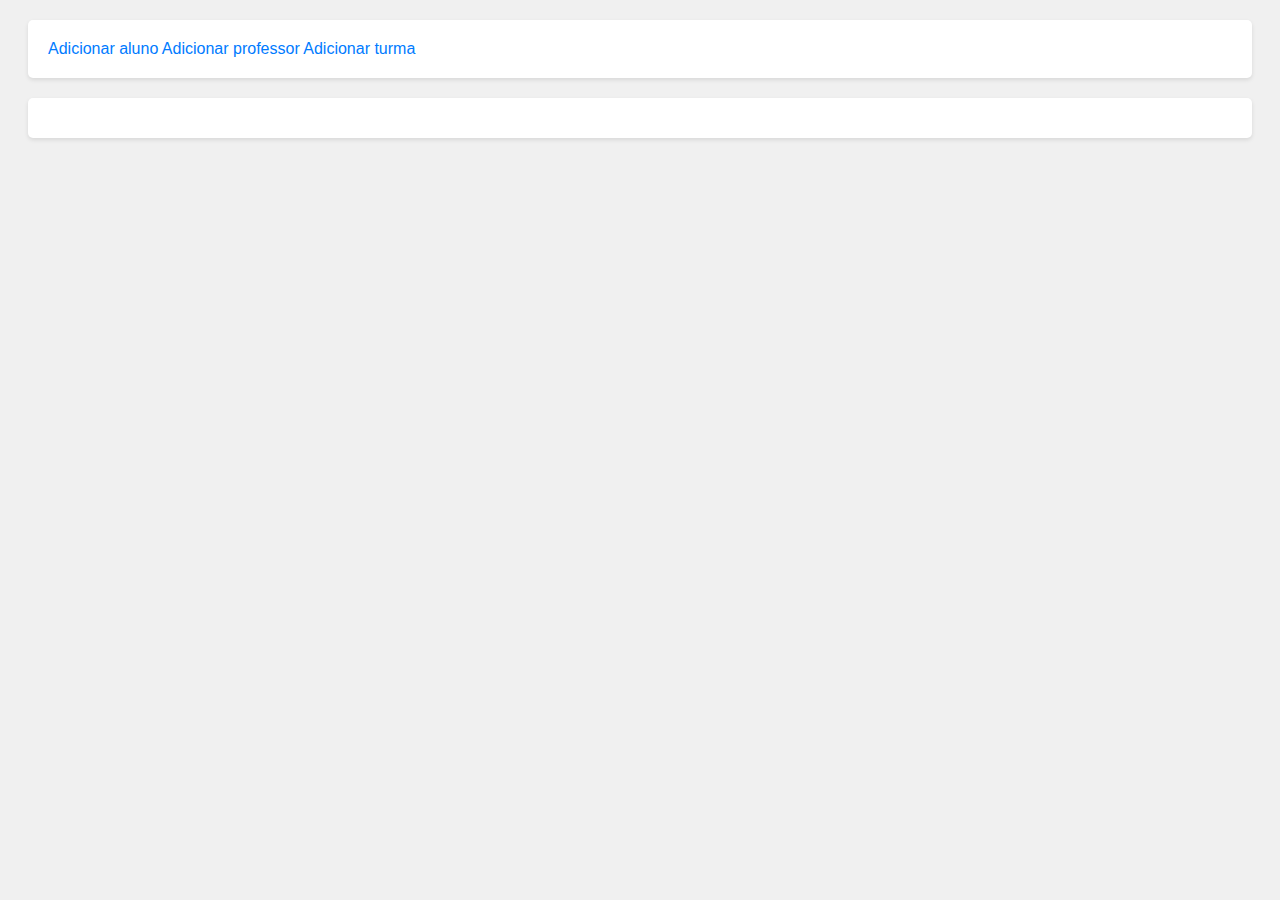
<file: trabalho dw2/index.html>
<!DOCTYPE html>
<html lang="pt-br">
<head>
    <meta charset="UTF-8">
    <meta name="viewport" content="width=device-width, initial-scale=1.0">
    <title>Gestão Escolar</title>
    <link rel="stylesheet" href="style.css">
</head>
<body>
    <div class="menu">
        <a href="pages/aluno.html">Adicionar aluno</a>
        <a href="pages/professor.html">Adicionar professor</a>
        <a href="pages/turma.html">Adicionar turma</a>
    </div>

    <div>

    </div>
</body>
</html>
</file>
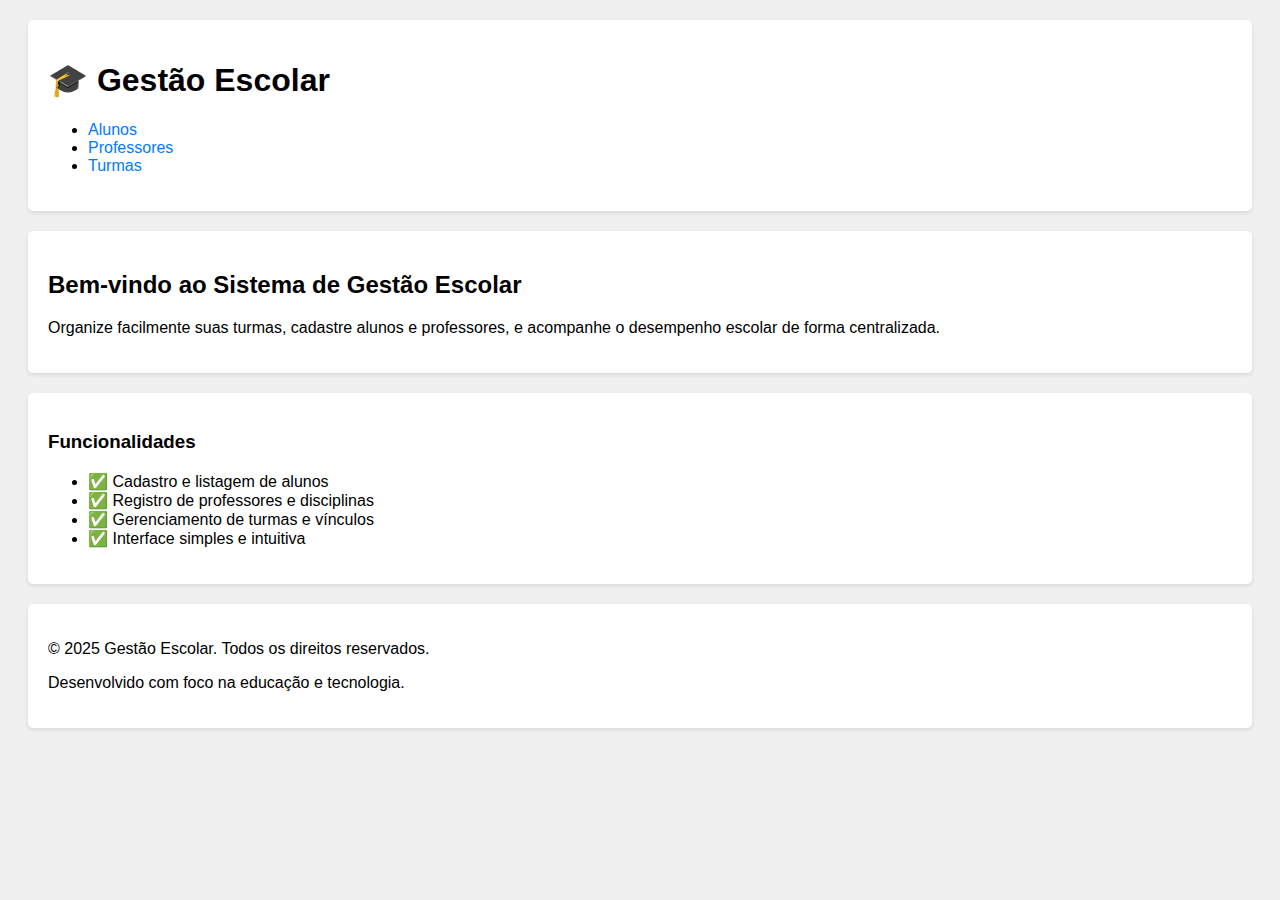
<file: trabalho dw2/pages/index.html>
<!DOCTYPE html>
<html lang="pt-BR">
<head>
  <meta charset="UTF-8" />
  <meta name="viewport" content="width=device-width, initial-scale=1.0" />
  <meta name="description" content="Sistema de Gestão Escolar para administração de alunos, professores e turmas." />
  <title>Gestão Escolar</title>
  <link rel="stylesheet" href="../css/style.css" />
</head>
<body>
  <header class="site-header">
    <div class="container">
      <h1 class="logo">🎓 Gestão Escolar</h1>
      <nav class="menu" aria-label="Menu principal">
        <ul class="menu-list">
          <li><a href="aluno.html">Alunos</a></li>
          <li><a href="professor.html">Professores</a></li>
          <li><a href="turma.html">Turmas</a></li>
        </ul>
      </nav>
    </div>
  </header>

  <main class="main-content">
    <section class="hero">
      <div class="container">
        <h2>Bem-vindo ao Sistema de Gestão Escolar</h2>
        <p>Organize facilmente suas turmas, cadastre alunos e professores, e acompanhe o desempenho escolar de forma centralizada.</p>
      </div>
    </section>

    <section class="features">
      <div class="container">
        <h3>Funcionalidades</h3>
        <ul class="features-list">
          <li>✅ Cadastro e listagem de alunos</li>
          <li>✅ Registro de professores e disciplinas</li>
          <li>✅ Gerenciamento de turmas e vínculos</li>
          <li>✅ Interface simples e intuitiva</li>
        </ul>
      </div>
    </section>
  </main>

  <footer class="site-footer">
    <div class="container">
      <p>&copy; 2025 Gestão Escolar. Todos os direitos reservados.</p>
      <p>Desenvolvido com foco na educação e tecnologia.</p>
    </div>
  </footer>
</body>
</html>
</file>
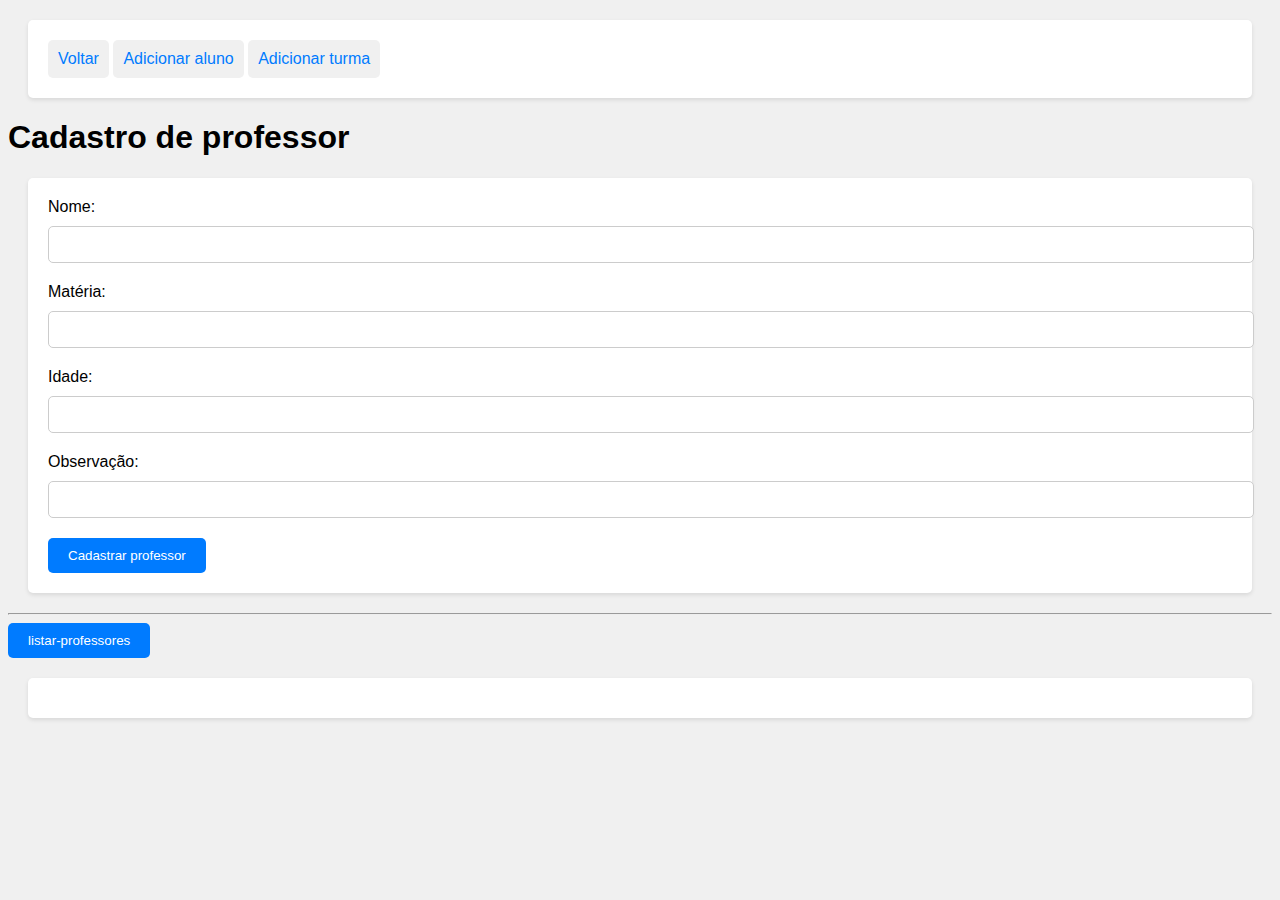
<file: trabalho dw2/pages/professor.html>
<!DOCTYPE html>
<html lang="pt-br">
<head>
    <meta charset="UTF-8">
    <meta name="viewport" content="width=device-width, initial-scale=1.0">
    <title>Document</title>
    <link rel="stylesheet" href="../css/professor.css">
</head>
<body>
    <div class="menu">
        <a href="../index.html">Voltar</a>
        <a href="aluno.html">Adicionar aluno</a>
        <a href="turma.html">Adicionar turma</a>
    </div>
    <h1>Cadastro de professor</h1>
    <form id="formProfessor">
        <label for="nome">Nome:</label>
        <input type="text" id="nome" name="nome" required>

        <label for="materia">Matéria:</label>
        <input type="text" id="materia" name="materia" required>

        <label for="idade">Idade:</label>
        <input type="number" id="idade" name="idade" required>

        <label for="observacao">Observação:</label>
        <input type="text" id="observacao" name="observacao" required>

        <button type="submit">Cadastrar professor</button>
    </form>

    <hr>

    <button id="listar-professores">listar-professores</button>
    <div id="professores-lista">

    </div>

    <div id="edit-popup" style="display: none;">
        <h2>Editar Professores</h2>
        <form id="update-form">
            <input type="hidden" id="professor-id"><br>
            <label>nome: <input type="text" id="update-nome" required></label><br>
            <label>materia: <input type="text" id="update-materia" required></label><br>
            <label>Idade: <input type="number" id="update-idade" required></label><br>
            <label>observacao: <input type="text" id="update-observacao" required></label><br>
        </form>
    </div>
    <script src="../js/professores.js/professor.js"></script>
</body>
</html>
</file>
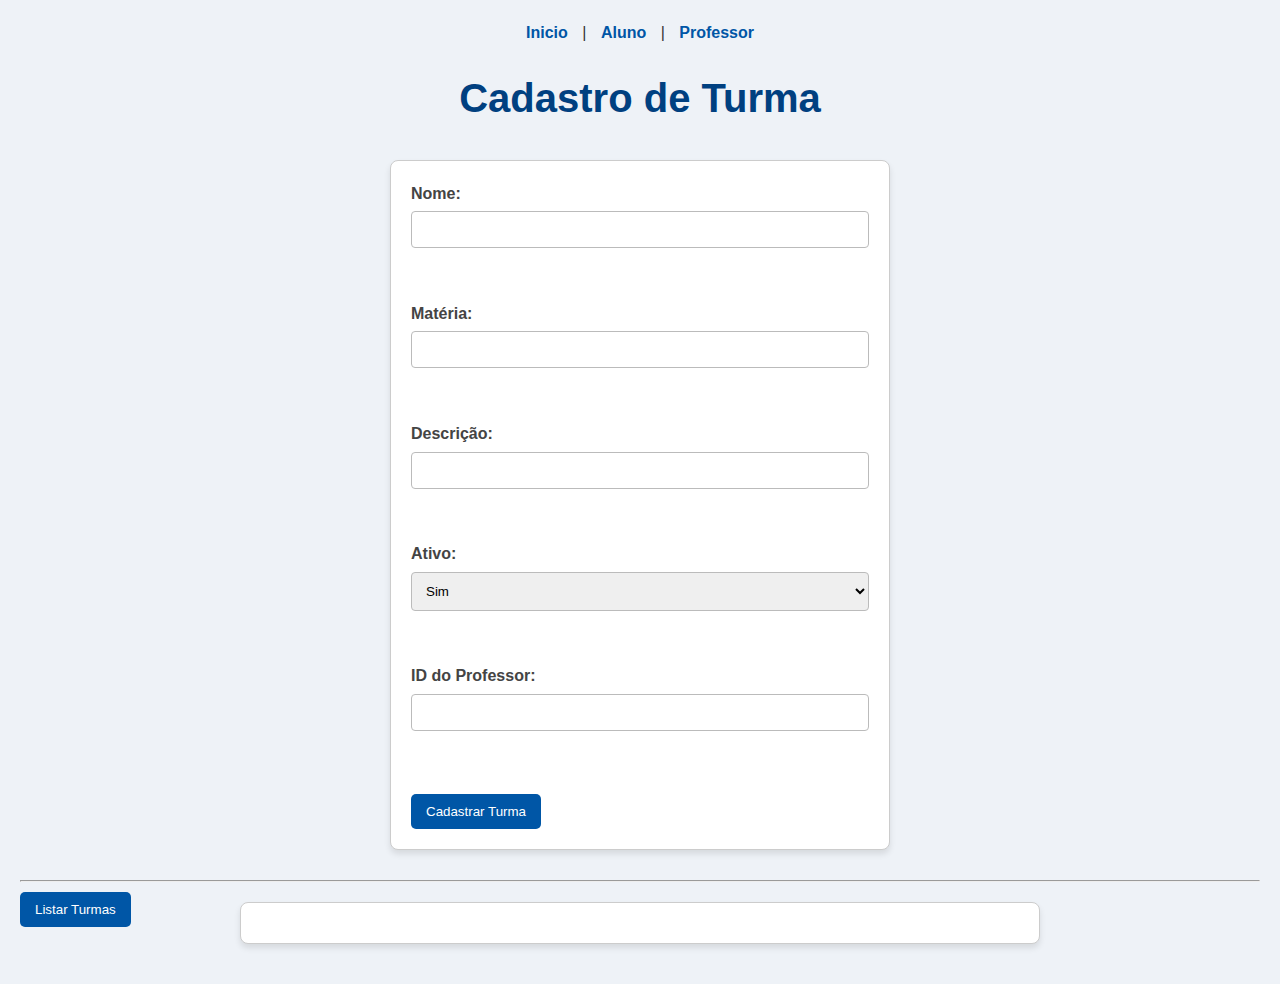
<file: trabalho dw2/pages/turma.html>
<!DOCTYPE html>
<html lang="pt-BR">

<head>
    <meta charset="UTF-8">
    <title>Cadastro de Turma</title>
    <link rel="stylesheet" href="../css/Turma.css">
</head>

<body>
    <div>
        <a href="index.html">Inicio</a> |
        <a href="aluno.html">Aluno</a> |
        <a href="professor.html">Professor</a> 
    </div>

    <h1>Cadastro de Turma</h1>
    <form id="turma-form">
        <label>Nome: <input type="text" name="nome" required></label><br>
        <label>Matéria: <input type="text" name="materia" required></label><br>
        <label>Descrição: <input type="text" name="descricao" required></label><br>
        <label>Ativo:
            <select name="ativo" required>
                <option value="true">Sim</option>
                <option value="false">Não</option>
            </select>
        </label><br>
        <label>ID do Professor: <input type="number" name="professor_id" required></label><br>
        <button type="submit">Cadastrar Turma</button>
    </form>

    <hr>

    <button id="listar-turmas">Listar Turmas</button>
    <div id="turmas-lista"></div>

    <!-- Pop-up para editar turma -->
    <div id="edit-turma-popup" style="display:none;">
        <h2>Editar Turma</h2>
        <form id="update-turma-form">
            <input type="hidden" id="turma-id">
            <label>Nome: <input type="text" id="update-nome" required></label><br>
            <label>Matéria: <input type="text" id="update-materia" required></label><br>
            <label>Descrição: <input type="text" id="update-descricao" required></label><br>
            <label>Ativo:
                <select id="update-ativo" required>
                    <option value="true">Sim</option>
                    <option value="false">Não</option>
                </select>
            </label><br>
            <label>ID do Professor: <input type="number" id="update-professor_id" required></label><br>
            <button type="submit">Atualizar</button>
            <button type="button" id="close-turma-popup">Fechar</button>
        </form>
    </div>

    <script src="../js/turmas.js/turma.js"></script>
</body>

</html>
</file>
<file: trabalho dw2/style.css>
body{
    background-color: #f0f0f0;
    font-family: Arial, sans-serif;
}
div{
    margin: 20px;
    padding: 20px;
    background-color: #fff;
    border-radius: 5px;
    box-shadow: 0 2px 4px rgba(0,0,0,0.1);
}
a{
    color: #007BFF;
    text-decoration: none;
}
</file>
<file: trabalho dw2/css/style.css>
body{
    background-color: #f0f0f0;
    font-family: Arial, sans-serif;
}
div{
    margin: 20px;
    padding: 20px;
    background-color: #fff;
    border-radius: 5px;
    box-shadow: 0 2px 4px rgba(0,0,0,0.1);
}
a{
    color: #007BFF;
    text-decoration: none;
}
</file>
<file: trabalho dw2/css/professor.css>
body{
    background-color: #f0f0f0;
    font-family: Arial, sans-serif;
}
div menu{
    margin: 20px;
    padding: 20px;
    background-color: #fff;
    border-radius: 5px;
    box-shadow: 0 2px 4px rgba(0,0,0,0.1);
}
a{
    color: #007BFF;
    text-decoration: none;
    margin: auto;
    padding: 10px;
    border-radius: 5px;
    background-color: #f0f0f0;
    display: inline-block;
}
form{
    margin: 20px;
    padding: 20px;
    background-color: #fff;
    border-radius: 5px;
    box-shadow: 0 2px 4px rgba(0,0,0,0.1);
}
label{
    display: block;
    margin-bottom: 10px;
}
input{
    width: 100%;
    padding: 10px;
    margin-bottom: 20px;
    border: 1px solid #ccc;
    border-radius: 5px;
}
button{
    background-color: #007BFF;
    color: white;
    padding: 10px 20px;
    border: none;
    border-radius: 5px;
    cursor: pointer;
}
div{
    margin: 20px;
    padding: 20px;
    background-color: #fff;
    border-radius: 5px;
    box-shadow: 0 2px 4px rgba(0,0,0,0.1);
}
</file>
<file: trabalho dw2/css/Turma.css>
/* Reset básico */
* {
    margin: 0;
    padding: 0;
    box-sizing: border-box;
}

/* Estilo geral */
body {
    font-family: 'Roboto', Arial, sans-serif;
    line-height: 1.6;
    background-color: #eef2f7;
    color: #333;
    padding: 20px;
}

.container {
    max-width: 1200px;
    margin: 0 auto;
    padding: 20px;
}

/* Links de navegação */
div {
    margin-bottom: 20px;
    text-align: center;
}

a {
    text-decoration: none;
    color: #0056a6;
    margin: 0 10px;
    font-weight: bold;
    transition: color 0.3s ease;
}

a:hover {
    color: #003d7a;
}

/* Título */
h1 {
    font-size: 2.5rem;
    margin-bottom: 30px;
    text-align: center;
    color: #004080;
}

/* Formulário de turma */
form {
    background: #fff;
    padding: 20px;
    border: 1px solid #ccc;
    border-radius: 8px;
    max-width: 500px;
    margin: 0 auto 30px;
    box-shadow: 0 4px 6px rgba(0, 0, 0, 0.1);
}

label {
    display: block;
    margin-bottom: 12px;
    font-weight: bold;
    color: #444;
}

input[type="text"],
input[type="number"],
select {
    width: 100%;
    padding: 10px;
    margin-top: 5px;
    margin-bottom: 15px;
    border: 1px solid #bbb;
    border-radius: 4px;
    transition: border-color 0.3s ease;
}

input:focus,
select:focus {
    border-color: #0056a6;
    outline: none;
}

button {
    background-color: #0056a6;
    color: white;
    border: none;
    padding: 10px 15px;
    border-radius: 5px;
    cursor: pointer;
    transition: background-color 0.3s ease;
    margin-top: 10px;
}

button:hover {
    background-color: #003d7a;
}

/* Botão de listar */
#listar-turmas {
        display: block;
        margin-left: auto;
        margin-bottom: 20px;
        width: max-content; /* Ajusta largura só no conteúdo */
        float: left;
}

/* Lista de turmas */
#turmas-lista {
    margin-top: 20px;
    padding: 20px;
    background: #fff;
    border: 1px solid #ccc;
    border-radius: 8px;
    max-width: 800px;
    margin-left: auto;
    margin-right: auto;
    box-shadow: 0 4px 6px rgba(0, 0, 0, 0.1);
}

#turmas-lista .turma-item {
    padding: 15px;
    margin-bottom: 15px;
    background-color: #f9f9f9;
    border: 1px solid #ddd;
    border-radius: 6px;
    box-shadow: 0 2px 4px rgba(0, 0, 0, 0.05);
    transition: background-color 0.3s ease;
}

#turmas-lista .turma-item:hover {
    background-color: #f0f8ff;
}

/* Pop-up de edição */
#edit-turma-popup {
    display: none; /* será exibido com JS */
    position: fixed;
    top: 50%;
    left: 50%;
    transform: translate(-50%, -50%);
    background: #fff;
    padding: 20px;
    border: 1px solid #ccc;
    border-radius: 8px;
    box-shadow: 0 4px 8px rgba(0, 0, 0, 0.2);
    z-index: 1000;
    width: 90%;
    max-width: 500px;
}

#edit-turma-popup h2 {
    margin-bottom: 20px;
    font-size: 1.8rem;
    color: #004080;
    text-align: center;
}

#edit-turma-popup form {
    display: flex;
    flex-direction: column;
}

#edit-turma-popup label {
    margin-bottom: 12px;
}

#edit-turma-popup input,
#edit-turma-popup select {
    margin-top: 5px;
    margin-bottom: 15px;
    padding: 10px;
    border: 1px solid #bbb;
    border-radius: 4px;
}

#edit-turma-popup button {
    width: 100%;
}

/* Botão de fechar */
#close-turma-popup {
    background-color: #d9534f;
}

#close-turma-popup:hover {
    background-color: #b52b27;
}

/* Responsividade */
@media (max-width: 768px) {
    body {
        padding: 10px;
    }

    h1 {
        font-size: 1.8rem;
    }

    form {
        padding: 15px;
        margin: 0 10px 30px;
    }

    #turmas-lista {
        padding: 15px;
    }

    #edit-turma-popup {
        width: 95%;
    }
}
</file>
